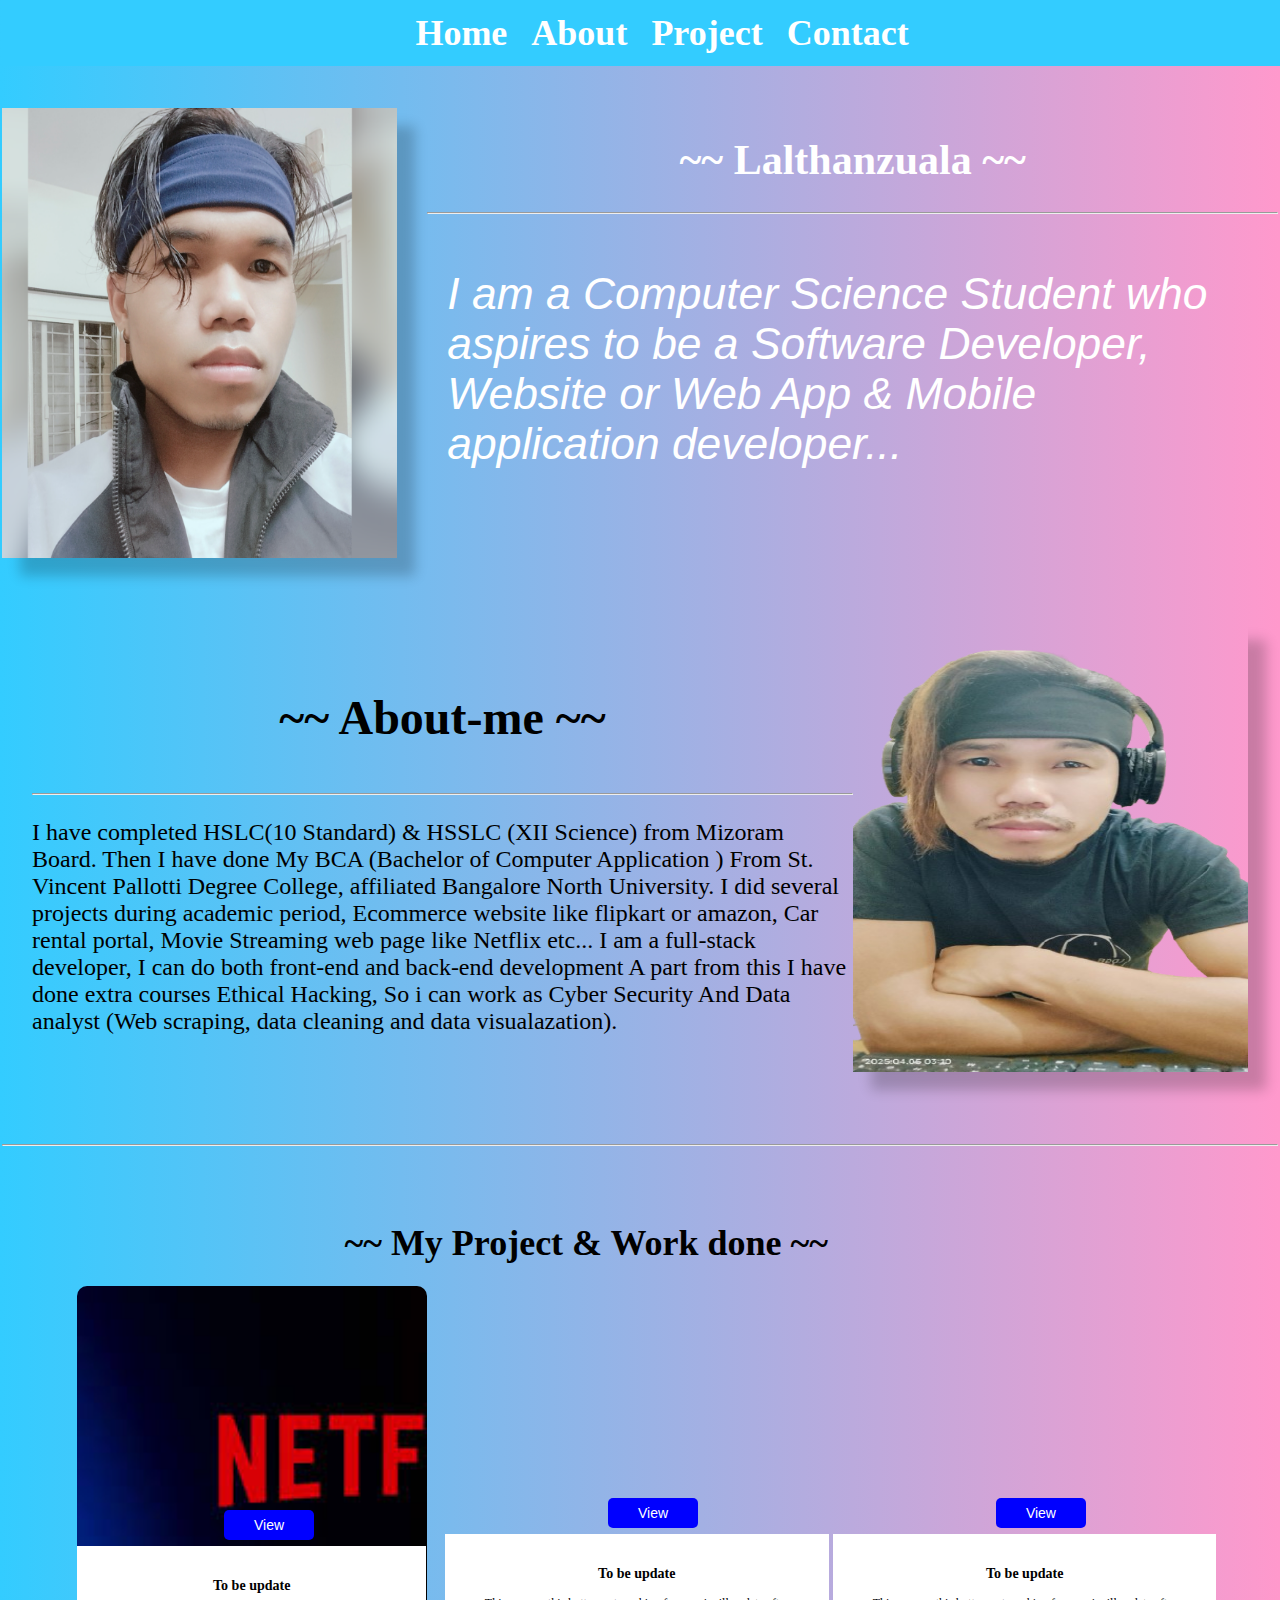
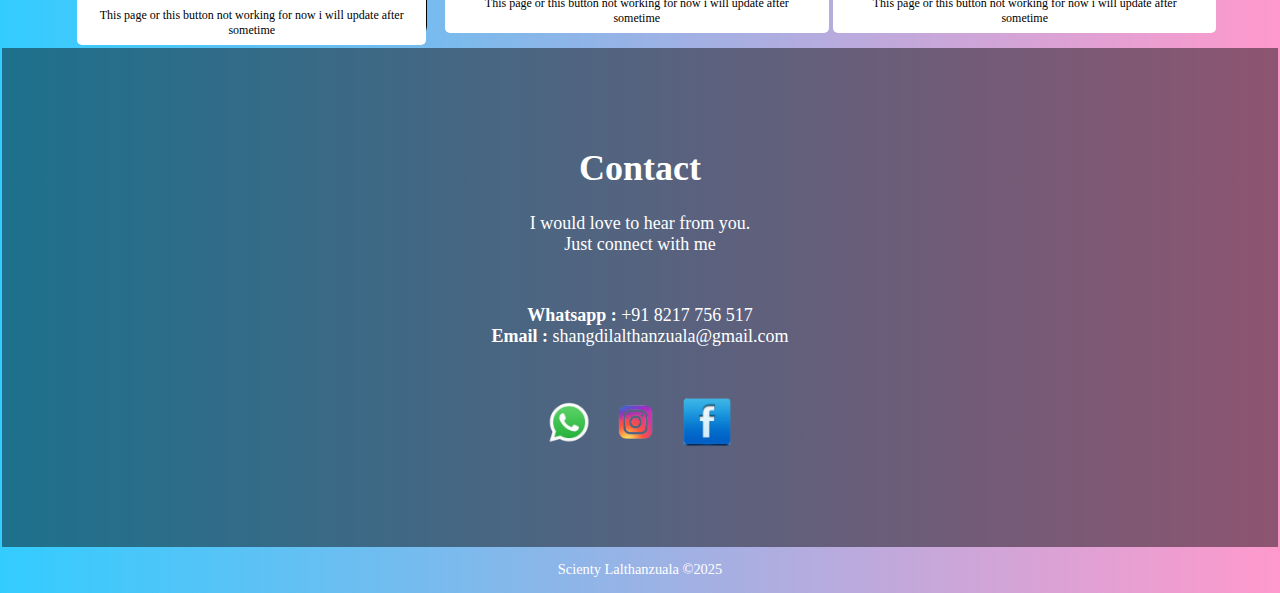
<file: index.html>
<!DOCTYPE html>
<html lang="en">
<head>
    <meta charset="UTF-8">
    <meta name="viewport" content="width=device-width, initial-scale=1.0">
   <link rel="stylesheet" href="assets/css/style.css">
   <link rel="shortcut icon" href="assets/image/images.jfif" type="image/x-icon">
   
    <title>Shangdi Lalthanz</title>
    <script type="text/javascript">
    (function(c,l,a,r,i,t,y){
        c[a]=c[a]||function(){(c[a].q=c[a].q||[]).push(arguments)};
        t=l.createElement(r);t.async=1;t.src="https://www.clarity.ms/tag/"+i;
        y=l.getElementsByTagName(r)[0];y.parentNode.insertBefore(t,y);
    })(window, document, "clarity", "script", "tm2jym7it4");
</script>
</head>
<body>
      
        <nav class="navbar">
                <ul>
                    <li>
                        <a href="#home">Home</a>
                    </li>
                    <li>
                        <a href="#aboutme">About</a>
                    </li>
                    <li>
                        <a href="#project">Project</a>
                    </li>
                    <li>
                        <a href="#contact">Contact</a>
                    </li>
                </ul>
            
        </nav>
        
        <section id="home" class="home">

            <div id="my-image" class="my-profile-photo">
                <img src="assets/image/my-image2.png"  alt="Lalthanzual image">
            </div>

            <div class="my-profile">
                <h1 class="profile-name">
                  ~~ Lalthanzuala ~~
                </h1>
                <hr>
                <p class="about-me-msg"> I am a Computer Science Student who aspires to be a Software Developer, Website or Web App & Mobile application developer...</p>
                </div>   
        </section>

        <section id="aboutme" class="aboutme">
            <div class="story">
                <h3>~~ About-me ~~</h3>
                <hr>
                <p>
                   I have completed HSLC(10 Standard) & HSSLC (XII Science) from Mizoram Board. Then I have done My BCA (Bachelor of Computer Application ) 
                   From St. Vincent Pallotti Degree College, affiliated Bangalore North University.  I did several projects during academic period, Ecommerce website like 
                   flipkart or amazon, Car rental portal, Movie Streaming web page like Netflix etc...  I am a full-stack developer, I can do both front-end and back-end development
                   A part from this I have done extra courses Ethical Hacking, So i can work as Cyber Security And Data analyst (Web scraping, data cleaning and data visualazation). 
                </p>
                <p></p>
            </div>

                <div class="my-profile-photo">
                    <img src="assets/image/my-image-removebg.png"  alt="Lalthanzual image">
                </div>
        </section>

    <hr>

    <section id="project">
        <h2 class="proj-head">~~ My Project & Work done ~~</h2>
        <div class="project">

                <div class="proj">
                    <div class="pro-text">
                        <h3>To be update </h3>
                        <p>This page or this button not working for now i will update after sometime</p>
                    </div>
                        <a href="#"><button class="pro-view-btn">View</button></a>
                </div>

                <div class="proj-1">
                      <div class="pro-text">
                        <h3>To be update </h3>
        <p>This page or this button not working for now i will update after sometime</p>
                    </div>
                        <a href="#"><button class="pro-view-btn">View </button></a>
                </div>

                <div class="proj-2">
                     <div class="pro-text">
                        <h3>To be update </h3>
                   <p>This page or this button not working for now i will update after sometime</p>
                    </div>
                        <a href="#"><button class="pro-view-btn">View</button></a>
                </div>

                
        </div> 
   </section>

   <div id="contact" class="contact">
        <h1> Contact</h1>
        <p>  I would love to hear from you. <br> Just connect with me </p>

        <!--
        <form class="contact-form" method="POST">

            <div class="contact-details">
                <label for="name"> Name</label>
                <input type="text" id="yourname" name="name" placeholder="Enter your name">

                <label for="subject">Subject</label>
                <input type="text" id="subject" name="Subj" placeholder="Reason for your message">

                <label for="email"> Email</label>
                <input type="email" id="email" name="email" placeholder="youremail@gmail.com">
            </div>

            <div class="message">

                <label for="message">Message</label>
                <textarea  id="msg" name="msg" rows="13"></textarea>
                <button type="submit" name ="submitbtn">Send</button>
            </div>
            
        </form>

-->
    <div class="left">
        <p>

       <strong> Whatsapp : </strong>+91 8217 756 517<br>
       <strong> Email : </strong>shangdilalthanzuala@gmail.com

       </p>

       <p class="cont-img">

        <a href="https://wa.me/+918217756517"> <img src="assets/image/whatsp.png" alt="Whatsapp"></a>
        <a href="https://www.instagram.com/r_shangdi?igsh=YzJjYXNneWdtcjNw"><img src="assets/image/ig.png" alt="Instagram"></a>
        <a href="https://www.facebook.com/park.scienty"> <img src="assets/image/fb.png" alt="facebook"></a>
       </p>
    </div>

    <div class="right">
         
    </div>

   </div>

   <div class="footer">
    <div class="copyright">
        <p><span> Scienty Lalthanzuala &copy;2025</span></p>
    </div>
   </div>

   <script type="text/javascript">
 /*


        window.addEventListener("contextmenu", (e) =>{
            e.preventDefault();
        })
*/
   </script>
</body>
</html>
</file>
<file: assets/css/style.css>
html{
    font-size: 87.5%;
}

body{
    margin: 0 auto;
    padding: 0px 2px;
    background: linear-gradient(to right, #33ccff 0%, #ff99cc 100%);
    
}

.navbar{
    display: flex;
    background-color: #33ccff;
    justify-content: center;
    position: fixed;
    width: 100%;
    z-index: 1;
}

.navbar ul{
    display: flex;
    align-items: center;
    padding-left: 0 10%;
    list-style: none;
}

.navbar li a{
    color: #fff;
    font-weight: 700;
    font-size: 3rem;
    margin: 1.5rem auto;
    padding: 1rem;
    text-decoration: none;
}

.navbar li a:hover{
    color:rgb(55, 0, 128);
}

.home{
    position: relative;
    width: 100%;
    display: grid;
    grid-template-columns: 0.5fr 1fr;
    padding-top: 9rem;
}



.profile-name{
    font-size: 3.5rem;
    text-align: center;
    color: #fff;
}

.about-me-msg {
     padding: 0.84rem 1.67rem;
    font-size : 3.7rem;
    font-family: sans-serif;
    font-weight: 400;
    font-style: oblique;
    color: #fff;
}

.my-profile-photo img{
    width:395px;
    height: 450px;
     box-shadow: 1.5rem 1.5rem 1rem rgba(0,0,0, 0.2);
    transform: translateZ(1rem);
}

.aboutme{
    align-items: center;
    font-size: 2.0rem;
    padding: 5rem 2.5rem;
    display: grid;
    grid-template-columns: 2fr 0.5fr;
}

.aboutme h3{
    font-size: 4rem;
    display: grid;
    justify-content: center;
    text-wrap: nowrap;
}


.contact{
    width: 100%;
    height: auto;
    padding: 75px 0 50px 0;
    text-align: center;
    background-color: rgba(3,3,3, 45%);
}

input:focus{
    outline: none;
}

textarea:focus{
    outline: none;
}

.contact h1{
    color: #fff;
    font-size: 3rem;
}
.contact p{
    margin-bottom: 4.16rem;
    color: #fff;
    font-size: 1.5rem;
}

.contact-form{
    max-width: 800px;
    display: flex;
    text-align: left;
    margin: 0 auto;
    color: #fff;
}

.contact-form label{
    display: block;
    margin-bottom: 10px;
    font-size: 1.8rem;
}

.message{
    display: flex;
    flex-direction: column;
    width: 60%;
}

.message textarea{
    border-radius: 5px;
    padding: 1.8rem;
    border: 0px;

}

.contact-details{
    flex: 1;
    margin-right: 1.5rem;
}

.contact-details input{
    width: 16.7rem;
    border-radius: 0.41rem;
    border: 0px;
    padding: 15px 20px;
    margin-bottom: 20px;
}

button {
    position: relative;
    width: 90px;
    margin-left: 42%;
    margin-top: 20px;
    height: 30px;
    font-size: 14px;
    background: blue;
    border-radius: 5px;
    border: none;
    color: #fff;
    font-weight: 500;

}

.copyright {
    /* align-items: center; */
    display: flex;
    color: #fff;
    justify-content: center;
    font-size: 1.2rem;
}

h2.proj-head {
    margin: 5px;
    font-size: 3rem;
    padding: 5px;
    width: 90%;
    height: auto;
    display: flex;
    justify-content: center;
    flex-flow: wrap;
}

#project{
    padding-top: 5rem;
}
.project {
    display: flex;
    justify-content: center;
    flex-flow: wrap;
}
.proj {

    width: 350px;
    height: 350px;
    border-radius: 10px;
    background-size: cover;
    background-image: url("../image/nf.jfif");
    margin: 1rem 1.5rem;
}

.pro-text{
    position: relative;
    background-color: #fff;
    height: 65px;
    width: 90%;
    left: 0;
    border-bottom-right-radius: 5px;
    border-bottom-left-radius: 5px;
    bottom: -260px;
    overflow: hidden;
    transition: 0.2s;
    padding: 1.43rem;
    text-align: center;

}

.pro-view-btn {
    position: relative;
    width: 90px;
    margin-left: 42%;
    margin-top: 20px;
    height: 30px;
    font-size: 14px;
    background: blue;
    border-radius: 5px;
    border: none;
    color: #fff;
    font-weight: 500;
    top: 105px;

}


p.cont-img {
    height: 50px;
    width: 100%;
    text-align: center;
}

.cont-img img{
    height: 100%;
}




/*       ------- Media screen ------------------*/


@media (max-width: 80rem){
    html{
    font-size: 75%;
    }

}

@media (max-width: 64rem){
    html{
    font-size: 62.5%;
    }
    
        .my-profile-photo img{
        width:300px;
        height: 355px;
    
    }

    .pro-text{
    width: 92%;
    
}
}

@media (max-width: 48rem){
 html{
    font-size: 50%;
 }

 .my-profile-photo img{
    width:205px;
    height: 260px;
    padding-left: 30px
   
}

.contact-form{
    display: grid;
    grid-template-columns: 1fr;
    justify-content: center;
}

.contact-details{
    margin-right: 1.5rem;
    align-items: center;
    display: grid;
    justify-content: center;
}

.contact-details input{
    width: 43.75rem;
}

.message{
    margin: 2.5rem 7.5rem;
    width: auto;
}

.pro-text{
   width: 95%;
    font-size: 1.5rem;
    bottom: -270px;
}

.pro-text h3{
    font-size: 2.5rem;
}
   
}


@media (max-width: 36rem){
   html{
    font-size: 37.5%;
 }

 .my-profile-photo img{
    width:110px;
    height: 165px;
    padding-left: 50px
   
}

.contact-form{
    display: grid;
    grid-template-columns: 1fr;
    justify-content: center;
}

.project{
    display: grid;
    justify-content: center;
  flex-flow: column;
}

.aboutme h3,
h2.proj-head
 {
    font-size: 3.5rem;

 }

 .pro-text{
    width: 95%;
    font-size: 1.5rem;
    bottom: -270px;
}

.pro-text h3{
    font-size: 2.5rem;
}
   
   
}

@media (max-width: 23rem){
   html{
    font-size: 25%;
 }

 .profile-name {
    font-size: 3rem;
}

 .my-profile-photo img{
    width:110px;
    height: 165px;
    padding-left: 50px
   
}

.contact-form{
    display: grid;
    grid-template-columns: 1fr;
    justify-content: center;
}

.project{
    display: grid;
    justify-content: center;
  flex-flow: column;
}

.aboutme h3,
h2.proj-head
 {
    font-size: 3.5rem;

 }

 .pro-text{
    width: 95%;
    font-size: 1.5rem;
    bottom: -270px;
}

.pro-text h3{
    font-size: 2.5rem;
}
   
   
}
</file>
